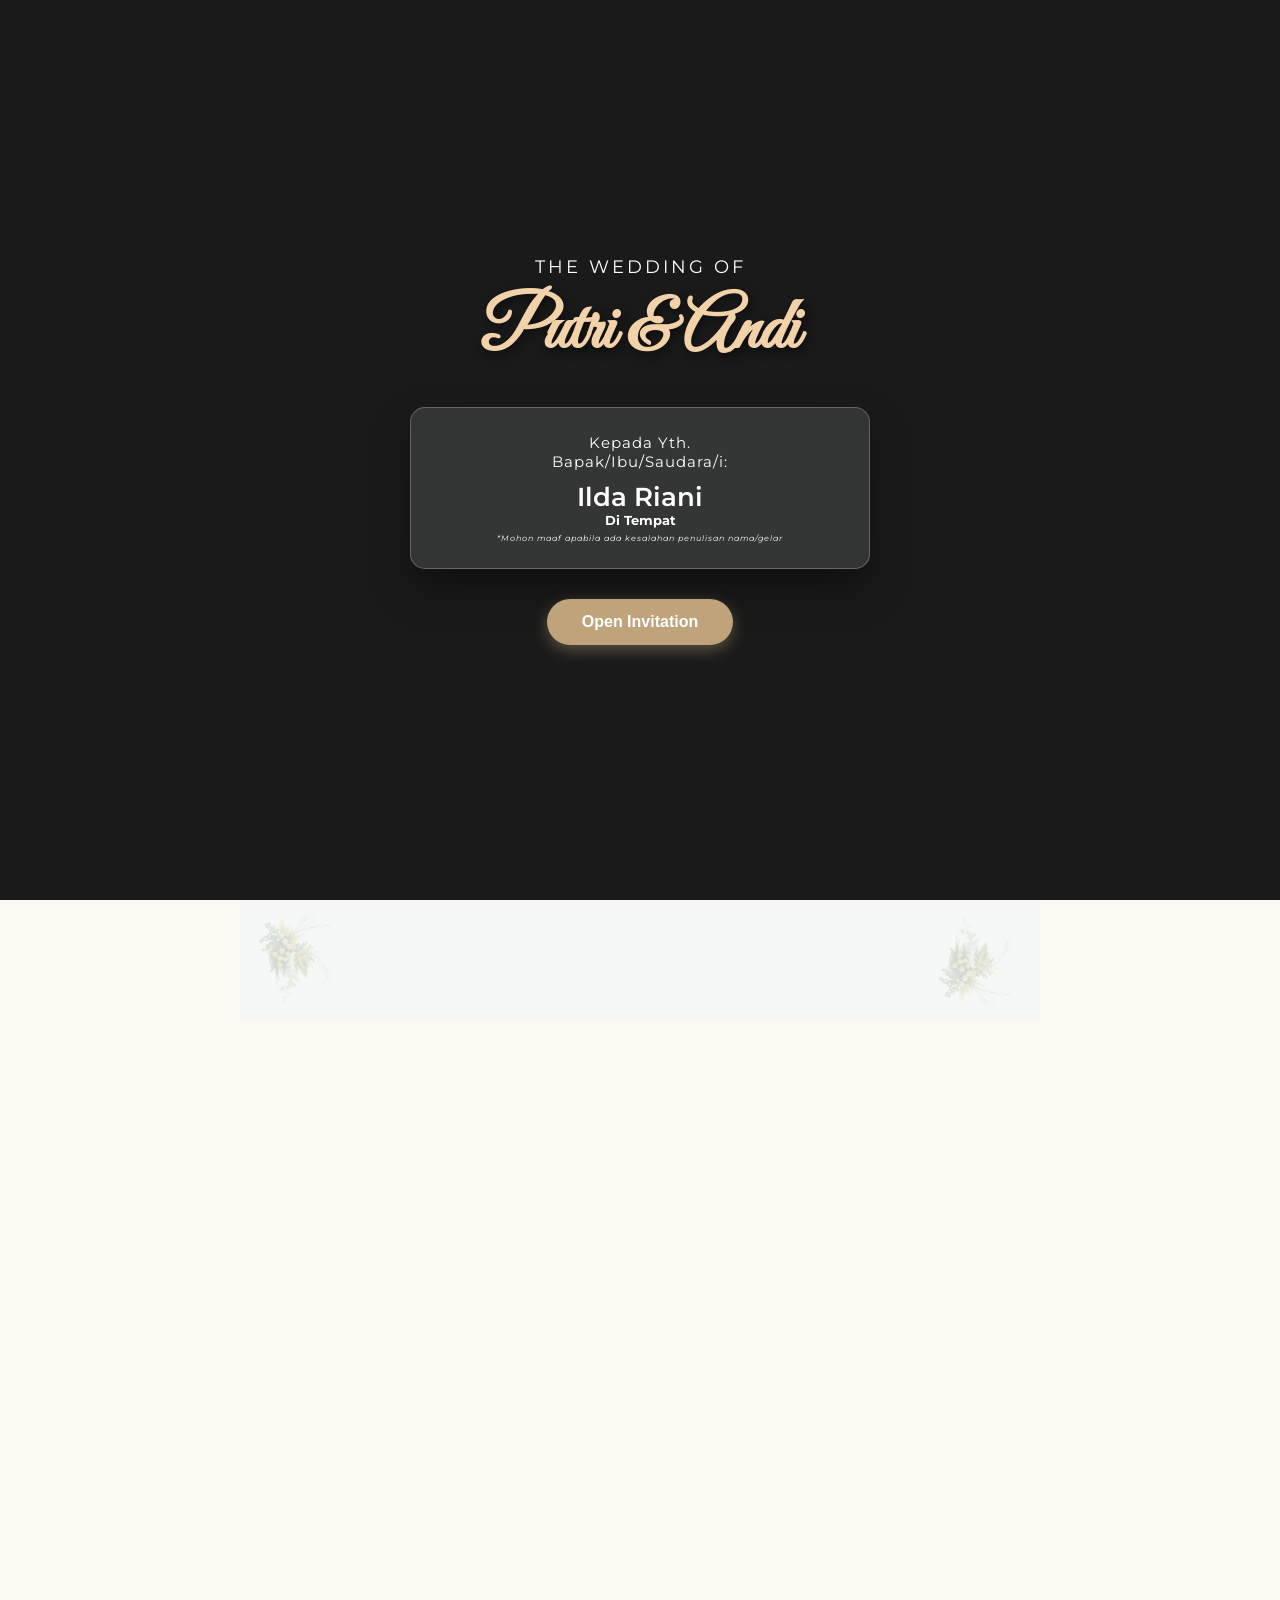
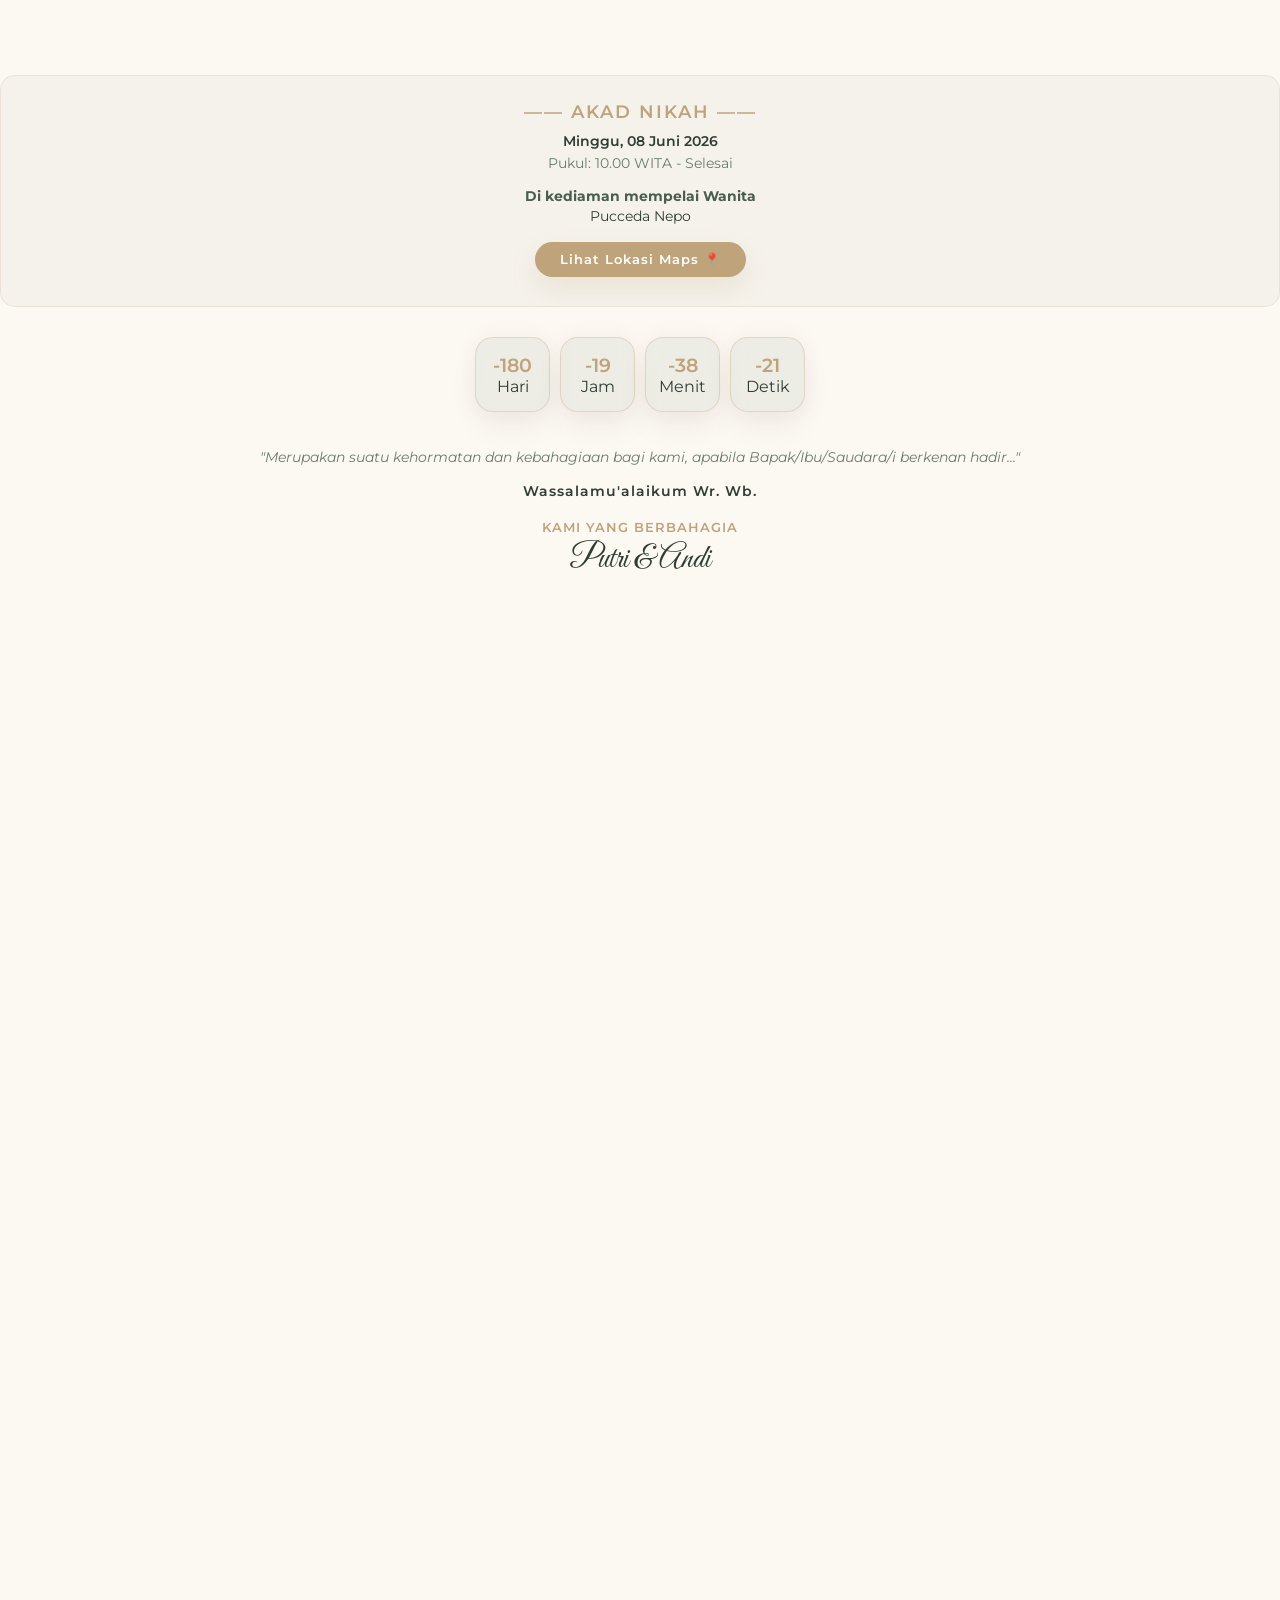
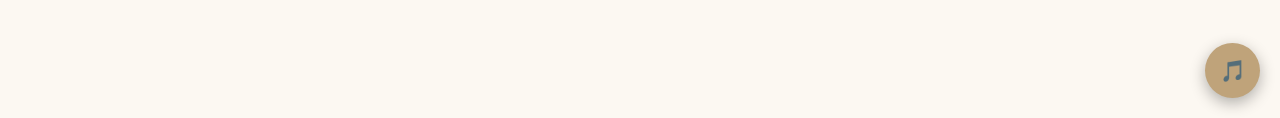
<file: ya apa paoo/index.html>
<!DOCTYPE html>
<html lang="id">
<head>
    <meta charset="UTF-8">
    <meta name="viewport" content="width=device-width, initial-scale=1.0">
    <title>Undangan Pernikahan Putri & Andi</title>
    
    <link href="https://fonts.googleapis.com/css2?family=Great+Vibes&family=Montserrat:wght@300;400;600&display=swap" rel="stylesheet">
    <link href="https://unpkg.com/aos@2.3.1/dist/aos.css" rel="stylesheet">
    
    <link rel="stylesheet" href="style.css">
</head>
<body>
    <!-- 1. HALAMAN COVER -->
    <div id="coverPage" class="cover-container">
        <div class="cover-overlay"></div>
        <video autoplay loop muted playsinline class="cover-video">
            <source src="il.mp4" type="video/mp4">
        </video>
        
        <div class="cover-content">
            <p class="cover-sub">The Wedding of</p>
            <h1 class="cover-title">Putri & Andi</h1>
            
            <div class="yth-box">
                <p>Kepada Yth.<br>Bapak/Ibu/Saudara/i:</p>
                <h3 id="namaTamu">Ilda Riani</h3>
                <h5 id="Lok">Di Tempat</h5>
                <p style="font-size: 0.50rem; margin-top: 5px; font-style: italic;">*Mohon maaf apabila ada kesalahan penulisan nama/gelar</p>
            </div>
            
            <button class="btn-buka" onclick="bukaUndangan()">Open Invitation</button>
        </div>
    </div>

    <!-- 2. ELEMEN AUDIO (SUDAH BERSIH TIDAK GANDA) -->
    <audio id="weddingSong" loop>
        <source src="ya.mp3" type="audio/mpeg">
    </audio>
    <button id="musicBtn" class="music-control" onclick="toggleMusic()">🎵</button>

    <!-- 3. HERO SECTION (VIDEO BACKGROUND) -->
    <div class="hero">
        <div class="hero-overlay"></div>
        <video autoplay loop muted playsinline class="hero-video">
            <source src="kacangijo.mp4" type="video/mp4">
        </video>

        <p class="hero-anim-1">The Wedding of</p>
        <h1 class="hero-anim-2">Putri & Andi</h1>
        <p class="hero-anim-3">08.06.2026</p>
    </div>

    <!-- 4. SEKSI MEMPELAI -->
    <div class="section" style="padding: 60px 15px;">
</div>
        
        <div class="card-3d" data-aos="fade-up" data-aos-duration="1500" 
             style="max-width: 550px; margin: 0 auto; padding: 40px 25px; border-radius: 20px; background: rgba(255, 255, 255, 0.85); box-shadow: 0 15px 35px rgba(0,0,0,0.08); position: relative; border: 1px solid rgba(255, 255, 255, 0.5); overflow: hidden;">
            
            

            <div style="text-align: center; margin-bottom: 35px;">
                <p data-aos="zoom-in-up" data-aos-delay="300" data-aos-duration="1200" 
                   style="font-family: 'Great Vibes', cursive; font-size: 2.2rem; color: #bfa37a; margin-bottom: 10px;">
                   Bismillahirrahmanirrahim
                </p>
                <p data-aos="zoom-in-up" data-aos-delay="500" data-aos-duration="1200" 
                   style="font-size: 0.85rem; font-style: italic; color: #556b2f; line-height: 1.6; padding: 0 10px;">
                    "Maha Suci Allah yang telah menciptakan makhluk-Nya berpasang-pasangan. Ya Allah, dengan memohon rahmat-Mu, perkenankanlah kami menyatukan putra-putri kami:"
                </p>
                <div style="width: 50px; height: 1px; background: #bfa37a; margin: 20px auto 0 auto; opacity: 0.5;"></div>
            </div>

            <div style="text-align: center; margin-bottom: 40px;">
                
                <h3 data-aos="flip-up" data-aos-delay="700" data-aos-duration="1200" 
                    style="font-family: 'Great Vibes', cursive; font-size: 2.8rem; color: #bfa37a; margin-bottom: 5px; font-weight: normal;">
                    Andi Syaputra
                </h3>
                <p data-aos="fade-up" data-aos-delay="900" data-aos-duration="1000" 
                   style="font-size: 0.85rem; color: #4a5d4e; font-weight: 400;">
                    Putra dari Bapak Rusli & Ibu Mesinem
                </p>
                
                <div data-aos="flip-right" data-aos-delay="1100" data-aos-duration="1000" 
                     style="font-family: 'Great Vibes', cursive; font-size: 2.2rem; color: #bfa37a; margin: 15px 0;">
                     &
                </div>
                
                <h3 data-aos="flip-up" data-aos-delay="1300" data-aos-duration="1200" 
                    style="font-family: 'Great Vibes', cursive; font-size: 2.8rem; color: #bfa37a; margin-bottom: 5px; font-weight: normal;">
                    Putri Ayu Lestari
                </h3>
                <p data-aos="fade-up" data-aos-delay="1500" data-aos-duration="1000" 
                   style="font-size: 0.85rem; color: #4a5d4e; font-weight: 400;">
                    Putri dari Bapak Anto & Ibu Hasni
                </p>
                
                <div style="width: 80%; height: 1px; background: linear-gradient(to right, transparent, #bfa37a, transparent); margin: 35px auto 0 auto; opacity: 0.5;"></div>
            </div>

            <div style="text-align: center; margin-bottom: 30px;">
                <p data-aos="zoom-in-up" data-aos-delay="1700" data-aos-duration="1000" 
                   style="font-size: 0.9rem; font-weight: 600; color: #2f3e35; letter-spacing: 1px; margin-bottom: 5px;">
                   Assalamu'alaikum Wr. Wb.
                </p>
                <p data-aos="zoom-in-up" data-aos-delay="1900" data-aos-duration="1200" 
                   style="font-size: 0.85rem; color: #697c71; line-height: 1.5; padding: 0 15px;">
                    Ungkapan kebahagiaan yang teramat besar bagi kami apabila rekan-rekan berkenan hadir memberikan doa restu pada:
                </p>
            </div>

        </div>
    </div>

            <div style="text-align: center; background: rgba(111, 134, 117, 0.05); padding: 25px 20px; border-radius: 15px; border: 1px solid rgba(191, 163, 122, 0.2); margin-bottom: 30px;">
                <p style="font-size: 1.1rem; font-weight: 600; color: #bfa37a; text-transform: uppercase; letter-spacing: 2px; margin-bottom: 10px;">—— AKAD NIKAH ——</p>
                <p style="font-size: 0.9rem; font-weight: 600; color: #2f3e35; margin-bottom: 5px;">Minggu, 08 Juni 2026</p>
                <p style="font-size: 0.85rem; color: #697c71; margin-bottom: 15px;">Pukul: 10.00 WITA - Selesai</p>
                <p style="font-size: 0.85rem; color: #2f3e35; line-height: 1.5;">
                    <strong style="color: #4a5d4e;">Di kediaman mempelai Wanita</strong><br>Pucceda Nepo
                </p>
                
                <a href="https://maps.app.goo.gl/qcbDhHJjY7MXaXsR9" target="_blank" class="btn-maps" 
                   style="display: inline-block; margin-top: 15px; padding: 10px 25px; font-size: 0.8rem; letter-spacing: 1px;">
                    Lihat Lokasi Maps 📍
                </a>
            </div>
                       <div class="countdown-container" style="display: flex; justify-content: center; gap: 10px; margin-bottom: 35px;">
                <div class="countdown-box" style="background: rgba(111, 134, 117, 0.1); border: 1px solid rgba(191, 163, 122, 0.3); color: #2f3e35; min-width: 65px; padding: 8px;"><span id="days" style="color: #bfa37a; display:block; font-size:1.2rem; font-weight:600;">00</span>Hari</div>
                <div class="countdown-box" style="background: rgba(111, 134, 117, 0.1); border: 1px solid rgba(191, 163, 122, 0.3); color: #2f3e35; min-width: 65px; padding: 8px;"><span id="hours" style="color: #bfa37a; display:block; font-size:1.2rem; font-weight:600;">00</span>Jam</div>
                <div class="countdown-box" style="background: rgba(111, 134, 117, 0.1); border: 1px solid rgba(191, 163, 122, 0.3); color: #2f3e35; min-width: 65px; padding: 8px;"><span id="minutes" style="color: #bfa37a; display:block; font-size:1.2rem; font-weight:600;">00</span>Menit</div>
                <div class="countdown-box" style="background: rgba(111, 134, 117, 0.1); border: 1px solid rgba(191, 163, 122, 0.3); color: #2f3e35; min-width: 65px; padding: 8px;"><span id="seconds" style="color: #bfa37a; display:block; font-size:1.2rem; font-weight:600;">00</span>Detik</div>
            </div>

            <div style="text-align: center; margin-top: 25px;">
                <p style="font-size: 0.85rem; color: #697c71; font-style: italic; line-height: 1.5;">
                    "Merupakan suatu kehormatan dan kebahagiaan bagi kami, apabila Bapak/Ibu/Saudara/i berkenan hadir..."
                </p>
                <p style="font-size: 0.9rem; font-weight: 600; color: #2f3e35; margin-top: 15px; letter-spacing: 1px;">Wassalamu'alaikum Wr. Wb.</p>
                <p style="font-size: 0.8rem; color: #bfa37a; margin-top: 20px; font-weight: 600; letter-spacing: 1px;">KAMI YANG BERBAHAGIA</p>
                <p style="font-family: 'Great Vibes', cursive; font-size: 2rem; color: #2f3e35; margin-top: 5px;">Putri & Andi</p>
            </div>
        </div>
    </div>
        </div>
    </div>
    
        <div class="card-3d"
data-aos="zoom-in-up"
data-aos-duration="900"
data-aos-delay="250"
</div>
           <h2 data-aos="title-soft">
    Konfirmasi Kehadiran
</h2>
            <p style="font-size: 0.85rem; margin-bottom: 20px; color: #697c71;">Hai teman-teman! Tolong konfirmasi kehadiran kalian di sini yaa:</p>
            
            <form id="rsvpForm" style="text-align: left;">
                <div style="margin-bottom: 15px;">
                    <label style="display: block; font-size: 0.85rem; font-weight: 600; margin-bottom: 5px; color: #2f3e35;">Nama Kamu:</label>
                    <input type="text" id="rsvpNama" placeholder="Ketik nama kamu..." required 
                           style="width: 100%; padding: 11px 15px; border: 1px solid #cbd6ce; border-radius: 10px; font-family: 'Montserrat', sans-serif; font-size: 0.9rem; outline: none; background: #ffffff;">
                </div>
                
                <div style="margin-bottom: 20px;">
                    <label style="display: block; font-size: 0.85rem; font-weight: 600; margin-bottom: 8px; color: #2f3e35;">Apakah Kamu Datang?</label>
                    <label style="display: block; font-size: 0.9rem; margin-bottom: 8px; cursor: pointer;">
                        <input type="radio" name="statusHadir" value="Hadir" checked style="margin-right: 8px; accent-color: #bfa37a;"> Ya, Aku Pasti Datang! 🎉
                    </label>
                    <label style="display: block; font-size: 0.9rem; cursor: pointer;">
                        <input type="radio" name="statusHadir" value="Berhalangan" style="margin-right: 8px; accent-color: #bfa37a;"> Maaf, Aku Berhalangan 🥺
                    </label>
                </div>
                
                <button type="button" class="btn-maps" onclick="kirimRSVP()" style="width: 100%; margin-top: 0; border: none; text-align: center; cursor: pointer;">
                    Kirim via WhatsApp 💬
                </button>
            </form>
        </div>

        <div class="card-3d"
data-aos="zoom-in-up"
data-aos-delay="200"
data-aos-duration="900"
data-aos-delay="100"
style="margin: 60px auto 0 auto;">
            <h2 data-aos="title-soft">
    Doa Restu & Ucapan
</h2>
            <p style="font-size: 0.85rem; margin-bottom: 20px; color: #697c71;">Tinggalkan pesan manis atau doa untuk Putri & Andi di bawah ini:</p>
            
            <div style="text-align: left; margin-bottom: 20px;">
                <input type="text" id="namaUcapan" placeholder="Nama kamu..." 
                       style="width: 100%; padding: 11px 15px; border: 1px solid #cbd6ce; border-radius: 10px; font-family: 'Montserrat', sans-serif; font-size: 0.9rem; margin-bottom: 10px; outline: none; background: #ffffff;">
                <textarea id="teksUcapan" rows="3" placeholder="Tulis ucapan selamat di sini..." 
                          style="width: 100%; padding: 11px 15px; border: 1px solid #cbd6ce; border-radius: 10px; font-family: 'Montserrat', sans-serif; font-size: 0.9rem; resize: none; outline: none; background: #ffffff;"></textarea>
                <button type="button" class="btn-maps" onclick="tambahUcapanLokal()" style="width: 100%; margin-top: 10px; border: none; text-align: center; cursor: pointer;">
                    Kirim Ucapan ✨
                </button>
            </div>
            
            <div id="boxAliranUcapan"
style="
max-height:250px;
overflow-y:auto;
text-align:left;
background:#f8faf8;
padding:20px;
border-radius:15px;
border:1px solid rgba(191,163,122,.15);
margin-top:15px;
">
            </div>
        </div>
    </div>

    <script src="https://unpkg.com/aos@2.3.1/dist/aos.js"></script>
    <script src="script.js"></script>
</body>
</html>
</file>
<file: ya apa paoo/style.css>
:root {
    /* 1. Warna Latar Belakang */
    --bg-gelap-sinematik: #141f19;  /* Hijau gelap pekat dengan tone sage untuk area video/cover agar menyatu */
    --bg-terang-konten: #f4f7f5;    /* Warna dasar kertas/halaman bawah: Putih kehijauan sangat lembut (Sage White) */
    --bg-kartu-mempelai: #ffffff;   /* Putih bersih murni untuk kotak mempelai/acara agar kontras & terbaca tajam */

    /* 2. Warna Teks & Elemen Utama */
    --warna-emas-premium: #8da493;  /* Warna Hijau Sage Utama untuk tombol, countdown, dan judul besar */
    --warna-emas-muda: #cbd6ce;     /* Warna Sage Muda lembut untuk garis tepi (border) kartu-kartu */
    --warna-teks-gelap: #2f3e35;    /* Hijau botol gelap keabuan untuk teks utama (jauh lebih lembut dibanding hitam kaku) */
    --warna-teks-redup: #697c71;    /* Warna redup untuk kutipan surah atau keterangan kecil */
}

/* --- PENERAPAN PALET WARNA PADA ELEMEN --- */

/* Latar belakang web secara keseluruhan */
html {
    background-color: var(--bg-gelap-sinematik);
}
body {
    background-color: var(--bg-terang-konten);
    color: var(--warna-teks-gelap);
}

/* Latar belakang section informasi bawah */
.section, .section-quote {
    background-color: var(--bg-terang-konten);
}

/* Warna judul utama ("Mempelai", "Waktu & Tempat") */
h2 {
    color: var(--warna-emas-premium);
}

/* Warna Kartu 3D Mempelai & Acara */
.card-3d, .card-acara, .quote-container {
    background: var(--bg-kartu-mempelai);
    border: 1px solid var(--warna-emas-muda);
}
.nama-mempelai, .quote-surah {
    color: var(--warna-emas-premium);
}

/* Warna Tombol & Kotak Countdown */
.btn-buka, .btn-maps, .countdown-box, .music-control {
    background-color: var(--warna-emas-premium);
    color: #ffffff; /* Teks di dalam tombol tetap putih */
}
.btn-buka:hover, .btn-maps:hover {
    background-color: #a3875e; /* Emas agak tua saat disentuh */
}
* {
    margin: 0;
    padding: 0;
    box-sizing: border-box;
}
html {
    scroll-behavior: smooth;
}
body {
    font-family: 'Montserrat', sans-serif;
    background-color: #fcf8f2;
    color: #4a4a4a;
    text-align: center;
    overflow-x: hidden;
    perspective: 1000px;
}

/* --- HERO SECTION (DENGAN BACKGROUND VIDEO) --- */
.hero {
    position: relative;
    height: 100vh;
    display: flex;
    flex-direction: column;
    justify-content: center;
    align-items: center;
    color: white;
    padding: 20px;
    transform-style: preserve-3d;
    overflow: hidden;
}

/* Mengatur Video agar Fullscreen di Background */
.hero-video, .cover-video {
    position: absolute;
    top: 50%;
    left: 50%;
    
    /* SOLUSI UTAMA: Mengunci tinggi pas 100% layar HP agar tidak ada area kosong atas-bawah */
    height: 100vh; 
    
    /* Lebar dibuat sedikit fleksibel agar tidak ketarik atau melar */
    width: auto; 
    
    /* Menggunakan min-width 100% untuk memastikan area kanan-kiri tetap tertutup aman */
    min-width: 100%; 
    
    transform: translate(-50%, -50%);
    z-index: 1;
    
    /* Menggunakan 'cover' tapi dikombinasikan dengan tinggi terkunci agar zoom-nya seminimal mungkin */
    object-fit: cover; 
    
    /* Mencegah video terlihat blur/pecah akibat rendering browser HP */
    image-rendering: -webkit-optimize-contrast;
    image-rendering: crisp-edges;
}

/* Kunci latar belakang kontainer agar selalu hitam solid di belakang video */
.hero, .cover-container {
    background-color: #0a0a0a;
    overflow: hidden;
}

/* Jika dibuka di Laptop (Layar Melebar), setingan otomatis aman */
@media (orientation: landscape) or (min-width: 768px) {
    .hero-video, .cover-video {
        width: 100vw;
        height: 100vh;
        object-fit: cover;
    }
}

/* TWEAK OTOMATIS: Jika layar mendatar/lebar (Laptop atau HP miring) */
@media (orientation: landscape) or (min-width: 768px) {
    .hero-video, .cover-video {
        /* Mengubah setelan menjadi 'cover' agar layar lebar penuh tanpa ada area kosong */
        object-fit: cover; 
    }
}

.hero {
    position: relative;
    height: 100vh;
    display: flex !important;
    flex-direction: column !important;
    justify-content: center !important;
    align-items: center !important;
    gap: 25px !important; 
    padding: 20px;
    overflow: hidden;
    background-color: #0a0a0a;
}
/* ==========================================================================
   PENGATURAN REDUP VIDEO BACKGROUND HERO
   ========================================================================== */

.hero-overlay {
    position: absolute !important;
    top: 0 !important;
    left: 0 !important;
    width: 100% !important;
    height: 100% !important;
    z-index: 2 !important; /* Mengunci posisi di atas video tapi di bawah teks */
    
    /* 🔍 DI SINI TEMPAT ATUR REDUPNYA: */
    background: linear-gradient(
to bottom,
rgba(0,0,0,.55),
rgba(0,0,0,.15),
rgba(0,0,0,.55)
)
}
.hero h1, .hero p, .hero span,
.hero-anim-1, .hero-anim-2, .hero-anim-3 {
    position: static !important; 
    margin: 0 !important;
    padding: 0 !important;
    line-height: 1.3 !important;
    opacity: 0;
    z-index: 3 !important;
    transition: opacity 1.5s ease-in-out !important;
}

body.invitation-open .hero h1, 
body.invitation-open .hero p, 
body.invitation-open .hero span,
body.invitation-open .hero-anim-1,
body.invitation-open .hero-anim-2,
body.invitation-open .hero-anim-3 {
    opacity: 1 !important;
}

body.invitation-open .hero-anim-1 { transition-delay: 1.2s !important; }
body.invitation-open .hero-anim-2 { transition-delay: 1.8s !important; }
body.invitation-open .hero-anim-3 { transition-delay: 2.4s !important; }

/* TEKS PEMBUKA & TANGGAL PUTIH BERSIH */
.hero-anim-1, .hero-anim-3 {
    color: #ffffff !important; 
    font-size: 0.95rem !important;
    letter-spacing: 4px !important;
    text-transform: uppercase !important;
    filter: drop-shadow(0px 2px 5px rgba(0, 0, 0, 0.7)) !important;
}

/* NAMA MEMPELAI: KUNCI WARNA EMAS MURNI + EFEK SHINE MENYAPU */
.hero-anim-2 {
    font-family: 'Great Vibes', cursive !important;
    font-size: 5rem !important;
    display: inline-block !important;
    
    /* Mengunci warna emas dasar agar tetap tajam, solid, dan tidak pecah */
    color: #e2ba6e !important;
    
    /* Membuat jalur lintasan logam mengkilap (putih) di atas warna emas */
    background: linear-gradient(120deg, #e2ba6e 35%, #ffffff 50%, #e2ba6e 65%) !important;
    background-size: 200% auto !important;
    
    /* Memotong kilatan agar hanya menyapu di area huruf */
    -webkit-background-clip: text !important;
    background-clip: text !important;
    -webkit-text-fill-color: transparent !important;
    
    filter: drop-shadow(2px 4px 10px rgba(0, 0, 0, 0.7)) !important;
    
    /* MENJALANKAN SAPUAN SHINE SEBANYAK 2 KALI SAJA */
    animation: sapuanShineMewah 2.5s ease-in-out 2 forwards !important;
    animation-delay: 2.5s !important; /* Mulai menyapu saat nama sudah muncul utuh */
}

/* Pergerakan cahaya menyapu dari ujung kata Putri sampai ujung kata Andi */
@keyframes sapuanShineMewah {
    0% {
        background-position: 200% center;
    }
    100% {
        background-position: -200% center;
    }
}

@media (min-width: 768px) {
    .hero { gap: 35px !important; }
    .hero-anim-2 { font-size: 7.5rem !important; }
    .hero-anim-1, .hero-anim-3 {
         font-size: 1.1rem !important; 
         font-weight: 600;
         letter-spacing: 6px !important; 
        }
}
/* --- SECTION STYLE --- */
.section {
    padding: 80px 20px;
    max-width: 800px;
    margin: 0 auto;
}
h2 {
    font-family: 'Great Vibes', cursive;
    font-size: 3.5rem;
    color: #bfa37a;
    margin-bottom: 30px;
}

/* --- 3D MEMPELAI CARDS --- */
.mempelai-container {
    display: flex;
    flex-direction: column;
    gap: 40px;
    align-items: center;
    margin-top: 30px;
}
.card-3d {
    background: white;
    padding: 40px 30px;
    border-radius: 20px;
.card-3d.aos-animate{
    box-shadow:
    0 0 25px rgba(191,163,122,.08),
    0 15px 45px rgba(0,0,0,.08);
}
    box-shadow: 0 10px 30px rgba(0,0,0,0.08);
    border: 1px solid #f1d2a9;
    transition: transform 0.5s cubic-bezier(0.175, 0.885, 0.32, 1.275), box-shadow 0.3s;
    transform-style: preserve-3d;
    width: 100%;
    max-width: 320px;
}
.card-3d:hover {
    transform: translateY(-10px) rotateX(10px) rotateY(10px);
    box-shadow: 0 20px 40px rgba(191, 163, 122, 0.3);
}
.nama-mempelai {
    font-size: 1.8rem;
    font-weight: 600;
    color: #bfa37a;
    margin-bottom: 10px;
    transform: translateZ(30px);
}

/* --- ACARA CARD --- */
.card-acara {
    background: white;
    padding: 40px;
    border-radius: 20px;
    box-shadow: 0 15px 35px rgba(0,0,0,0.05);
    margin-top: 30px;
    border: 1px solid #f1d2a9;
    transition: transform 0.3s;
}
.card-acara:hover {
    transform: scale(1.02);
}

/* --- COUNTDOWN --- */
.countdown-container {
    display: flex;
    justify-content: center;
    gap: 15px;
    margin: 30px 0;
}
.countdown-box {
    background: #bfa37a;
    color: white;
    padding: 15px;
    border-radius: 12px;
    min-width: 75px;
    box-shadow: 0 5px 15px rgba(191, 163, 122, 0.4);
}
.countdown-box span {
    display: block;
    font-size: 1.6rem;
    font-weight: bold;
}

.btn-maps {
    display: inline-block;
    margin-top: 25px;
    padding: 12px 30px;
    background-color: #bfa37a;
    color: white;
    text-decoration: none;
    border-radius: 25px;
    font-weight: 600;
    box-shadow: 0 5px 15px rgba(191, 163, 122, 0.4);
    transition: 0.3s;
}
.btn-buka:hover, .btn-maps:hover {
    background-color: #6e8574 !important; /* Sage yang sedikit lebih gelap dan dewasa saat disentuh */
}

/* Modifikasi kotak Kepada Yth di halaman cover agar menyatu dengan video hijau */
.yth-box {
    background: rgba(203, 214, 206, 0.15) !important;
    backdrop-filter: blur(8px);
    -webkit-backdrop-filter: blur(8px);
    border: 1px solid rgba(255, 255, 255, 0.25) !important;
    box-shadow: 0 20px 40px rgba(0, 0, 0, 0.4) !important;
}

.yth-box h3 {
    color: #ffffff !important; /* Nama tamu dibuat putih bersih agar menyala di atas video hijau */
}

/* --- FLOATING MUSIC BUTTON --- */
.music-control {
    position: fixed;
    bottom: 20px;
    right: 20px;
    z-index: 999;
    background-color: #bfa37a;
    color: white;
    border: none;
    border-radius: 50%;
    width: 55px;
    height: 55px;
    font-size: 1.3rem;
    cursor: pointer;
    box-shadow: 0 5px 15px rgba(0,0,0,0.3);
    display: flex;
    justify-content: center;
    align-items: center;
    transition: transform 0.3s ease;
}
.music-control:hover { transform: scale(1.1); }
.rotate { animation: spin 4s linear infinite; }
@keyframes spin { 100% { transform: rotate(360deg); } }

/* RESPONSIVE */
@media (min-width: 768px) {
    .mempelai-container {
        flex-direction: row;
        justify-content: center;
        gap: 50px;
    }
    .hero h1 { font-size: 7rem; }
}
/* --- GAYA UNTUK HALAMAN COVER --- */
body.locked {
    overflow: hidden; /* Mengunci scroll sebelum undangan dibuka */
}

.cover-container {
    position: fixed;
    top: 0;
    left: 0;
    width: 100%;
    height: 100vh;
    background-color: #1a1a1a;
    display: flex;
    justify-content: center;
    align-items: center;
    z-index: 9999; 
    transition: opacity 0.5s ease-in-out; /* DIUBAH JADI 0.5s agar memudar lebih cepat */
    overflow: hidden;
}

.cover-video {
    position: absolute;
    top: 50%;
    left: 50%;
    min-width: 100%;
    min-height: 100%;
    transform: translate(-50%, -50%);
    object-fit: cover;
    z-index: 1;
}

.hero-overlay {
    position: absolute !important;
    top: 0 !important;
    left: 0 !important;
    width: 100% !important;
    height: 100% !important;
    z-index: 2 !important;

    background: linear-gradient(
        to bottom,
        rgba(0,0,0,.55),
        rgba(0,0,0,.15),
        rgba(0,0,0,.55)
    ) !important;
}

.cover-content {
    position: relative;
    z-index: 3;
    color: white;
    padding: 20px;
    text-align: center;
    max-width: 500px;
    width: 90%;
}

.cover-sub {
    font-size: 1.1rem;
    letter-spacing: 3px;
    text-transform: uppercase;
    margin-bottom: 10px;
}

.cover-title {
    font-family: 'Great Vibes', cursive;
    font-size: 4.5rem;
    color: #f1d2a9;
    margin-bottom: 30px;
    text-shadow: 2px 4px 10px rgba(0, 0, 0, 0.5);
}

.yth-box {
    background: rgba(255, 255, 255, 0.1);
    backdrop-filter: blur(5px);
    border: 1px solid rgba(241, 210, 169, 0.5);
    padding: 25px 20px;
    border-radius: 15px;
    margin-bottom: 30px;
    box-shadow: 0 10px 25px rgba(0,0,0,0.2);
}

.yth-box p {
    font-size: 0.95rem;
    letter-spacing: 1px;
}

.yth-box h3 {
    font-size: 1.6rem;
    color: #f1d2a9;
    margin-top: 10px;
    font-weight: 600;
}

.btn-buka {
    padding: 14px 35px;
    background-color: #bfa37a;
    color: white;
    border: none;
    border-radius: 30px;
    font-weight: 600;
    font-size: 1rem;
    cursor: pointer;
    box-shadow: 0 5px 15px rgba(191, 163, 122, 0.4);
    transition: 0.3s;
}

.btn-buka:hover {
    background-color: #a3875e;
    transform: scale(1.05);
}

.cover-opened {
    opacity: 0;
    pointer-events: none;
}
.hero-anim-1, .hero-anim-2, .hero-anim-3 {
    opacity: 0;
    transition: opacity 2s ease-in-out; /* Efek kedip muncul yang sangat lembut */
}
.hero-anim-2 {
    font-family: 'Great Vibes', cursive !important;
    font-size: 5rem !important;
    display: inline-block !important;
    
    /* 1. MENGUNCI WARNA EMAS ASLI (TIDAK AKAN BERUBAH SAMA SEKALI) */
    color: #e2ba6e !important;
    -webkit-text-fill-color: #e2ba6e !important; /* Mengunci warna emas solid agar tidak transparan */
    background: none !important; /* Bersihkan background agar tidak merusak warna */
    
    /* 2. EFEK SHINE (Menggunakan Masking agar warna emas asli tidak tersentuh) */
    -webkit-mask-image: linear-gradient(
        120deg, 
        rgba(0, 0, 0, 1) 40%, 
        rgba(0, 0, 0, 0.3) 50%, 
        rgba(0, 0, 0, 1) 60%
    ) !important;
    mask-image: linear-gradient(
        120deg, 
        rgba(0, 0, 0, 1) 40%, 
        rgba(0, 0, 0, 0.3) 50%, 
        rgba(0, 0, 0, 1) 60%
    ) !important;
    -webkit-mask-size: 200% 100% !important;
    mask-size: 200% 100% !important;
    
    /* 3. BAYANGAN TEKS BERSIH */
    filter: drop-shadow(2px 4px 10px rgba(0, 0, 0, 0.7)) !important;
    
    /* 4. JALANKAN ANIMASI SHINE 2 KALI SAJA */
    animation: sapuanShineMurni 2.5s ease-in-out 2 forwards !important;
    animation-delay: 2.5s !important; /* Mulai menyapu setelah nama muncul utuh */
}

/* RUMUS ANIMASI: Menggeser efek pantulan cahaya melewati permukaan teks */
@keyframes sapuanShineMurni {
    0% {
        -webkit-mask-position: 150% 0;
        mask-position: 150% 0;
    }
    100% {
        -webkit-mask-position: -150% 0;
        mask-position: -150% 0;
    }
}

/* RESPONSIVE LAYAR LAPTOP */
@media (min-width: 768px) {
    .hero-anim-2 { font-size: 7.5rem !important; }
}

/* 3. Pemicu Muncul Serentak di Detik ke-6 setelah Klik */
body.invitation-open .hero-anim-1,
body.invitation-open .hero-anim-2,
body.invitation-open .hero-anim-3 {
    opacity: 1;
}

/* Kita atur jeda masuknya pas di detik ke-6 (6000ms) */
body.invitation-open .hero-anim-1 {
     transition-delay: 0.5s; }
body.invitation-open .hero-anim-2 {
     transition-delay: 1s; } /* Nama mempelai muncul sedikit setelah teks pembuka */
body.invitation-open .hero-anim-3 { 
     transition-delay: 1.5s; }

/* 4. Memicu Animasi Kilatan Menyapu setelah Nama Mempelai Muncul Sempurna */
body.invitation-open .hero-anim-2 {
    animation: kilatCahaya 3s ease-in-out forwards;
    animation-delay: 8.5s; /* Kilatan berjalan setelah nama muncul utuh */
}

/* Pergerakan Kilatan Cahaya dari Kiri ke Kanan */
@keyframes kilatCahaya {
    0% {
        background-position: 0% center;
    }
    100% {
        background-position: -200% center;
    }
}
.btn-buka, .btn-maps {
    position: relative;
    overflow: hidden;
    animation: denyutTombol 2s infinite alternate;
}

.btn-buka::after, .btn-maps::after {
    content: '';
    position: absolute;
    top: 0;
    left: -50%;
    width: 30%;
    height: 100%;
    background: linear-gradient(to right, rgba(255,255,255,0) 0%, rgba(255,255,255,0.5) 50%, rgba(255,255,255,0) 100%);
    transform: skewX(-25deg);
    animation: kilatTombol 4s infinite ease-in-out;
}

@keyframes kilatTombol {
    0% { left: -50%; }
    30% { left: 150%; }
    100% { left: 150%; }
}

@keyframes denyutTombol {
    0% { box-shadow: 0 5px 15px rgba(212, 163, 179, 0.4); }
    100% { box-shadow: 0 8px 25px rgba(212, 163, 179, 0.8); transform: scale(1.02); }
}

/* --- 2. Pembaruan Efek Bayangan 3D Kartu Mempelai --- */
.card-3d {
    transition:
        transform .5s ease,
        box-shadow .5s ease;
}

.card-3d:hover{
    transform:
        translateY(-8px)
        rotateX(4deg);
        
    box-shadow:
        0 30px 60px rgba(0,0,0,.12),
        0 0 25px rgba(191,163,122,.15);
}

/* --- 3. Efek Kelopak Bunga Pink Berguguran (Dibuat via CSS) --- */
.kelopak-pink {
    position: fixed;
    top: -10px;
    background: linear-gradient(135deg, #ffdee9 0%, #b5fffc 100%); /* Warna pink soft transparan */
    background: rgba(243, 209, 220, 0.7);
    border-radius: 0 70% 40% 70%;
    z-index: 999;
    pointer-events: none;
    animation: gugur 10s linear infinite;
}

@keyframes gugur {
    0% { top: -10px; transform: translateX(0) rotate(0deg); opacity: 1; }
    100% { top: 100vh; transform: translateX(100px) rotate(360deg); opacity: 0; }
}
.lux-divider{
    text-align:center;
    font-size:2rem;
    color:#bfa37a;
    padding:20px 0 40px;
    opacity:.7;
}
input,
textarea{
    transition:.3s ease;
}

input:focus,
textarea:focus{
    border-color:#bfa37a !important;
    box-shadow:0 0 15px rgba(191,163,122,.15);
}
.nama-mempelai{
    font-family:'Great Vibes', cursive;
    font-size:2.2rem !important;
    line-height:1.5 !important;
    display:block;
    text-align:center;
    margin-bottom:20px !important;
}
#rsvpForm,
#boxAliranUcapan{
    margin-top:20px;
}
.card-3d{
    margin-left: auto !important;
    margin-right: auto !important;
}
.hero{
    padding-left: 40px;
    padding-right: 40px;
}

.hero-anim-2{
    text-align: center;
    max-width: 90%;
}
.countdown-box{
    min-width: 75px !important;
    padding: 15px 10px !important;
    backdrop-filter: blur(10px);
    border-radius: 18px !important;

    box-shadow:
        0 15px 30px rgba(0,0,0,.05),
        0 0 20px rgba(191,163,122,.08);

    transition: .3s;
}

.countdown-box:hover{
    transform: translateY(-5px);
}
.btn-maps{
    border-radius: 999px;
    padding: 13px 35px;

    box-shadow:
        0 12px 25px rgba(191,163,122,.18);

    transition:.3s;
}

.btn-maps:hover{
    transform:translateY(-3px);
}
[data-aos="title-soft"]{
    opacity: 0;
    transform: scale(.96);
    transition:
        opacity .7s ease,
        transform .7s ease;
}

[data-aos="title-soft"].aos-animate{
    opacity: 1;
    transform: scale(1);
}

/* Mencegah judul nabrak teks lain */
#rsvp h2,
#ucapan h2{
    line-height: 1.3;
    margin-bottom: 40px;
}
#mempelai{
    position:relative;
}
.section{
    position: relative;
}

.section::before{
    content: "";
    position: absolute;
    top: 15px;
    left: 15px;
    width: 90px;
    height: 90px;

    background: url('images/bunga-kiri.png') no-repeat center;
    background-size: contain;

    opacity: .18;
    pointer-events: none;
}

.section::after{
    content: "";
    position: absolute;
    bottom: 15px;
    right: 15px;
    width: 90px;
    height: 90px;

    background: url('images/bunga-kanan.png') no-repeat center;
    background-size: contain;

    opacity: .18;
    pointer-events: none;
}
.section{
    position: relative;
}

.section::before{
    content: "";
    position: absolute;
    top: 10px;
    left: 10px;

    width: 100px;
    height: 100px;

    background: url('images/bungakanan.jpg') no-repeat center;
    background-size: contain;

    opacity: 0.15;
    pointer-events: none;
}

.section::after{
    content: "";
    position: absolute;
    bottom: 10px;
    right: 10px;

    width: 100px;
    height: 100px;

    background: url('images/bunga.jpg') no-repeat center;
    background-size: contain;

    opacity: 0.15;
    pointer-events: none;

    transform: rotate(180deg);
}
</file>
